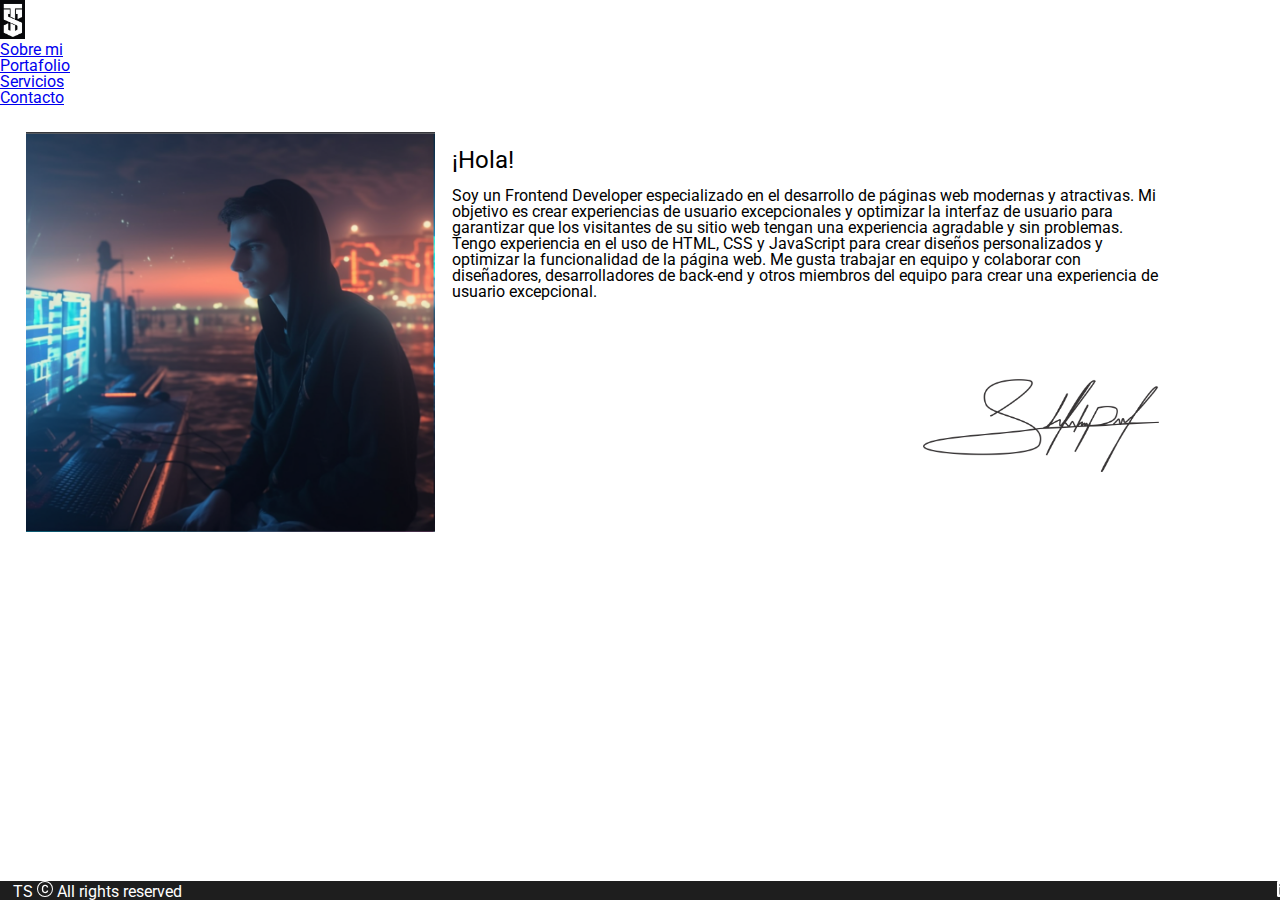
<file: index.html>
<!DOCTYPE html>
<html lang="en">
    <head>
        <meta charset="UTF-8">
        <meta http-equiv="X-UA-Compatible" content="IE=edge">
        <meta name="viewport" content="width=device-width, initial-scale=1.0">
        <title>TS</title>
        <link rel="shortcut icon" href="./img/logo.png" type="image/x-icon">
        <link rel="stylesheet" href="./css/style.css">
        <link href="https://fonts.googleapis.com/css2?family=Roboto&display=swap" rel="stylesheet">
        <link href="https://cdn.jsdelivr.net/npm/bootstrap@5.3.0/dist/css/bootstrap.min.css" rel="stylesheet" integrity="sha384-9ndCyUaIbzAi2FUVXJi0CjmCapSmO7SnpJef0486qhLnuZ2cdeRhO02iuK6FUUVM" crossorigin="anonymous">
    </head>
    <body>
        <header>
            <ul class="nav nav-underline nav-fill bg-dark align-items-center">
                <li class="nav-item">
                <a class="nav-link active" aria-current="page" href="./index.html"><img src="./img/logo.png" alt=""></a>
                </li>
                <li class="nav-item">
                <a class="nav-link" href="./pages/sobreMi.html">Sobre mi</a>
                </li>
                <li class="nav-item">
                <a class="nav-link" href="./pages/portafolio.html">Portafolio</a>
                </li>
                <li class="nav-item">
                    <a class="nav-link" href="./pages/servicios.html">Servicios</a>
                </li>
                <li class="nav-item">
                    <a class="nav-link" href="./pages/contacto.html">Contacto</a>
                </li>
            </ul>    
        </header>
        <main>
            <div class="mainTs">
                <div>
                    <img src="./img/ts.png" alt="Programador futurista" id="imgTs">
                </div>
                <div class="tsText">
                    <h1>¡Hola!</h1>
                    <p id="pTs"> 
                            Soy un Frontend Developer especializado en el desarrollo de   páginas web modernas y atractivas. Mi objetivo es crear experiencias de usuario excepcionales y optimizar la interfaz de usuario para garantizar que los visitantes de su sitio web tengan una experiencia agradable y sin problemas.
                            Tengo experiencia en el uso de HTML, CSS y JavaScript para crear diseños personalizados y optimizar la funcionalidad de la página web. Me gusta trabajar en equipo y colaborar con diseñadores, desarrolladores de back-end y otros miembros del equipo para crear una experiencia de usuario excepcional.
                    </p>     
                    <img src="./img/ts2.png" alt="Firma digital" id="img2Ts">
                </div>
            </div>
                
        </main>
        <footer>
            <div>
                <p>TS <svg xmlns="http://www.w3.org/2000/svg" width="16" height="16" fill="currentColor" class="bi bi-c-circle" viewBox="0 0 16 16">
                    <path d="M1 8a7 7 0 1 0 14 0A7 7 0 0 0 1 8Zm15 0A8 8 0 1 1 0 8a8 8 0 0 1 16 0ZM8.146 4.992c-1.212 0-1.927.92-1.927 2.502v1.06c0 1.571.703 2.462 1.927 2.462.979 0 1.641-.586 1.729-1.418h1.295v.093c-.1 1.448-1.354 2.467-3.03 2.467-2.091 0-3.269-1.336-3.269-3.603V7.482c0-2.261 1.201-3.638 3.27-3.638 1.681 0 2.935 1.054 3.029 2.572v.088H9.875c-.088-.879-.768-1.512-1.729-1.512Z"/>
                </svg> All rights reserved</p> 
            </div>   
            <div>
                <svg xmlns="http://www.w3.org/2000/svg" width="16" height="16" fill="currentColor" class="bi bi-linkedin" viewBox="0 0 16 16">
                    <a xlink:href="https://www.linkedin.com/" target="_blank">
                    <path d="M0 1.146C0 .513.526 0 1.175 0h13.65C15.474 0 16 .513 16 1.146v13.708c0 .633-.526 1.146-1.175 1.146H1.175C.526 16 0 15.487 0 14.854V1.146zm4.943 12.248V6.169H2.542v7.225h2.401zm-1.2-8.212c.837 0 1.358-.554 1.358-1.248-.015-.709-.52-1.248-1.342-1.248-.822 0-1.359.54-1.359 1.248 0 .694.521 1.248 1.327 1.248h.016zm4.908 8.212V9.359c0-.216.016-.432.08-.586.173-.431.568-.878 1.232-.878.869 0 1.216.662 1.216 1.634v3.865h2.401V9.25c0-2.22-1.184-3.252-2.764-3.252-1.274 0-1.845.7-2.165 1.193v.025h-.016a5.54 5.54 0 0 1 .016-.025V6.169h-2.4c.03.678 0 7.225 0 7.225h2.4z"/>
                    </a>
                </svg>
            </div>
        </footer>

        <script src="https://cdn.jsdelivr.net/npm/bootstrap@5.3.0/dist/js/bootstrap.bundle.min.js" integrity="sha384-geWF76RCwLtnZ8qwWowPQNguL3RmwHVBC9FhGdlKrxdiJJigb/j/68SIy3Te4Bkz" crossorigin="anonymous"></script>
        
    </body>
</html>
</file>
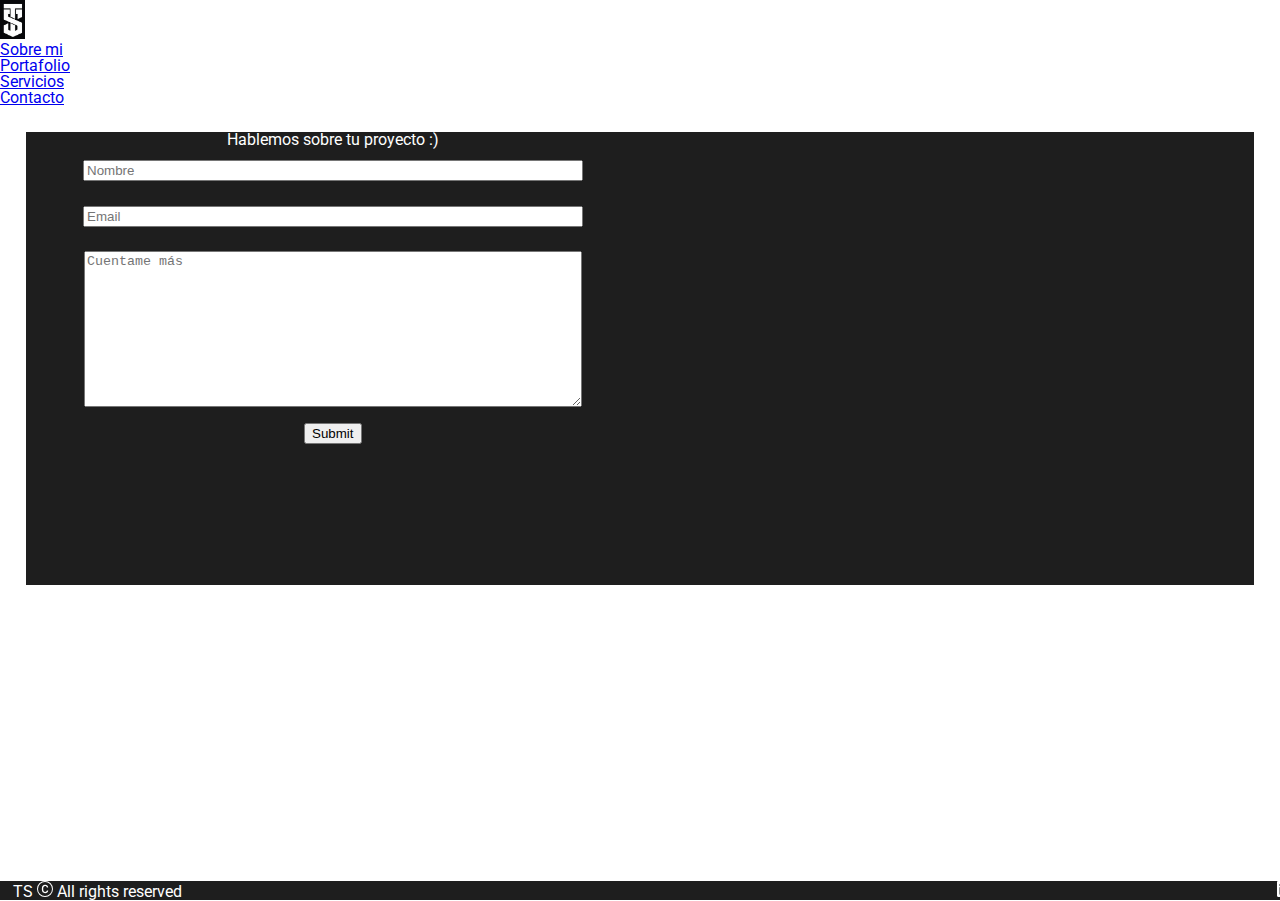
<file: pages/contacto.html>
<!DOCTYPE html>
<html lang="en">
    <head>
        <meta charset="UTF-8">
        <meta http-equiv="X-UA-Compatible" content="IE=edge">
        <meta name="viewport" content="width=device-width, initial-scale=1.0">
        <title>TS</title>
        <link rel="shortcut icon" href="../img/logo.png" type="image/x-icon">
        <link rel="stylesheet" href="../css/style.css">
        <link href="https://fonts.googleapis.com/css2?family=Roboto&display=swap" rel="stylesheet">
        <link href="https://cdn.jsdelivr.net/npm/bootstrap@5.3.0/dist/css/bootstrap.min.css" rel="stylesheet" integrity="sha384-9ndCyUaIbzAi2FUVXJi0CjmCapSmO7SnpJef0486qhLnuZ2cdeRhO02iuK6FUUVM" crossorigin="anonymous">
    </head>
    <body>
        <header>
            <ul class="nav nav-underline nav-fill bg-dark align-items-center">
                <li class="nav-item">
                    <a class="nav-link" href="../index.html"><img src="../img/logo.png" alt=""></a>
                </li>
                <li class="nav-item">
                <a class="nav-link " aria-current="page" href="./sobreMi.html">Sobre mi</a>
                </li>
                <li class="nav-item">
                <a class="nav-link" href="./portafolio.html">Portafolio</a>
                </li>
                <li class="nav-item">
                    <a class="nav-link" href="./servicios.html">Servicios</a>
                </li>
                <li class="nav-item">
                    <a class="nav-link active" href="./contacto.html">Contacto</a>
                </li>
            </ul>    
        </header>
        <main >
            <div class="mainC" >
                <div>
                    <h2>Hablemos sobre tu proyecto :) </h2>
                        
                    <form action="#" >     
                        <div> 
                            <label for="#"></label>
                            <input class=form type="text" placeholder="Nombre" required>
                        </div>
                        <div>
                            <label for="#"></label>
                            <input class="form" type="text" placeholder="Email" required>
                        </div>
                        <div >
                            <label for="#"></label>
                            <textarea class="form" name="" id="" cols="30" rows="10"placeholder="Cuentame más" required></textarea>
                        </div> 
                        <div>
                            <input type="submit">
                        </div>
                    </form> 
                </div>
                <div>
                    <iframe src="https://www.google.com/maps/embed?pb=!1m18!1m12!1m3!1d3284.220470843678!2d-58.36914191114499!3d-34.59858609999999!2m3!1f0!2f0!3f0!3m2!1i1024!2i768!4f13.1!3m3!1m2!1s0x95a335a70c869363%3A0xcc7355f87c10d27f!2sMadero%20Office!5e0!3m2!1ses!2sar!4v1683401816298!5m2!1ses!2sar" width="600" height="450" style="border:0;" allowfullscreen="" loading="lazy" referrerpolicy="no-referrer-when-downgrade"></iframe>
                </div>
            </div>
        </main>
        <footer>
            <div>
                <p>TS <svg xmlns="http://www.w3.org/2000/svg" width="16" height="16" fill="currentColor" class="bi bi-c-circle" viewBox="0 0 16 16">
                    <path d="M1 8a7 7 0 1 0 14 0A7 7 0 0 0 1 8Zm15 0A8 8 0 1 1 0 8a8 8 0 0 1 16 0ZM8.146 4.992c-1.212 0-1.927.92-1.927 2.502v1.06c0 1.571.703 2.462 1.927 2.462.979 0 1.641-.586 1.729-1.418h1.295v.093c-.1 1.448-1.354 2.467-3.03 2.467-2.091 0-3.269-1.336-3.269-3.603V7.482c0-2.261 1.201-3.638 3.27-3.638 1.681 0 2.935 1.054 3.029 2.572v.088H9.875c-.088-.879-.768-1.512-1.729-1.512Z"/>
                </svg> All rights reserved</p> 
            </div>   
            <div>
                <svg xmlns="http://www.w3.org/2000/svg" width="16" height="16" fill="currentColor" class="bi bi-linkedin" viewBox="0 0 16 16">
                    <a xlink:href="https://www.linkedin.com/" target="_blank">
                    <path d="M0 1.146C0 .513.526 0 1.175 0h13.65C15.474 0 16 .513 16 1.146v13.708c0 .633-.526 1.146-1.175 1.146H1.175C.526 16 0 15.487 0 14.854V1.146zm4.943 12.248V6.169H2.542v7.225h2.401zm-1.2-8.212c.837 0 1.358-.554 1.358-1.248-.015-.709-.52-1.248-1.342-1.248-.822 0-1.359.54-1.359 1.248 0 .694.521 1.248 1.327 1.248h.016zm4.908 8.212V9.359c0-.216.016-.432.08-.586.173-.431.568-.878 1.232-.878.869 0 1.216.662 1.216 1.634v3.865h2.401V9.25c0-2.22-1.184-3.252-2.764-3.252-1.274 0-1.845.7-2.165 1.193v.025h-.016a5.54 5.54 0 0 1 .016-.025V6.169h-2.4c.03.678 0 7.225 0 7.225h2.4z"/>
                    </a>
                </svg>
            </div>
        </footer>
        <script src="https://cdn.jsdelivr.net/npm/bootstrap@5.3.0/dist/js/bootstrap.bundle.min.js" integrity="sha384-geWF76RCwLtnZ8qwWowPQNguL3RmwHVBC9FhGdlKrxdiJJigb/j/68SIy3Te4Bkz" crossorigin="anonymous"></script>
    </body>
</html>
</file>
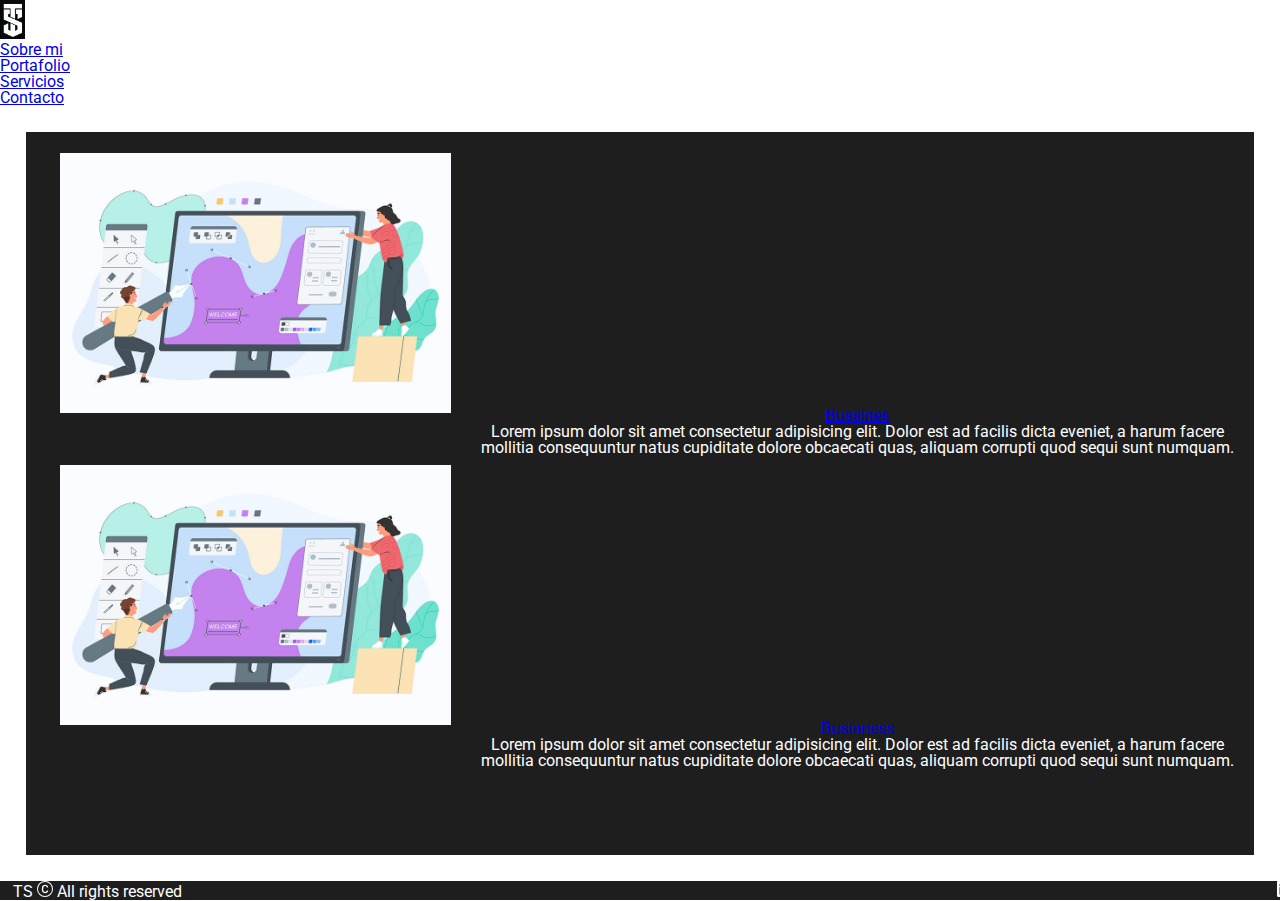
<file: pages/portafolio.html>
<!DOCTYPE html>
<html lang="en">
    <head>
        <meta charset="UTF-8">
        <meta http-equiv="X-UA-Compatible" content="IE=edge">
        <meta name="viewport" content="width=device-width, initial-scale=1.0">
        <title>TS</title>
        <link rel="shortcut icon" href="../img/logo.png" type="image/x-icon">
        <link rel="stylesheet" href="../css/style.css">
        <link href="https://fonts.googleapis.com/css2?family=Roboto&display=swap" rel="stylesheet">
        <link href="https://cdn.jsdelivr.net/npm/bootstrap@5.3.0/dist/css/bootstrap.min.css" rel="stylesheet" integrity="sha384-9ndCyUaIbzAi2FUVXJi0CjmCapSmO7SnpJef0486qhLnuZ2cdeRhO02iuK6FUUVM" crossorigin="anonymous">
    </head>
    <body>
        <header>
            <ul class="nav nav-underline nav-fill bg-dark align-items-center">
                <li class="nav-item">
                    <a class="nav-link" href="../index.html"><img src="../img/logo.png" alt=""></a>
                </li>
                <li class="nav-item">
                <a class="nav-link " aria-current="page" href="./sobreMi.html">Sobre mi</a>
                </li>
                <li class="nav-item">
                <a class="nav-link active" href="./portafolio.html">Portafolio</a>
                </li>
                <li class="nav-item">
                    <a class="nav-link" href="./servicios.html">Servicios</a>
                </li>
                <li class="nav-item">
                    <a class="nav-link" href="./contacto.html">Contacto</a>
                </li>
            </ul>  
        </header>
        <main class="MainP">
            <table class="TP">
                <tr class="TP1">
                    <td>
                        <img src="../img/portafolio.jpg" alt="">
                    </td>
                    <td> 
                        <h2>
                            <a href="http://example.com/">Bussines</a>
                        </h2>
                        <p>Lorem ipsum dolor sit amet consectetur adipisicing elit. Dolor est ad facilis dicta eveniet, a harum facere mollitia consequuntur natus cupiditate dolore obcaecati quas, aliquam corrupti quod sequi sunt numquam.</p>
                    </td>
                </tr>
                <tr class="TP2">
                    <td>
                        <img src="../img/portafolio.jpg" alt="" >
                    </td>
                    <td> 
                        <h2>
                            <a href="http://example.com/">Businness</a>
                        </h2>
                        <p>Lorem ipsum dolor sit amet consectetur adipisicing elit. Dolor est ad facilis dicta eveniet, a harum facere mollitia consequuntur natus cupiditate dolore obcaecati quas, aliquam corrupti quod sequi sunt numquam.</p>
                    </td>
                </tr>
            </table>
        </main>
        <footer>
            <div>
                <p>TS <svg xmlns="http://www.w3.org/2000/svg" width="16" height="16" fill="currentColor" class="bi bi-c-circle" viewBox="0 0 16 16">
                    <path d="M1 8a7 7 0 1 0 14 0A7 7 0 0 0 1 8Zm15 0A8 8 0 1 1 0 8a8 8 0 0 1 16 0ZM8.146 4.992c-1.212 0-1.927.92-1.927 2.502v1.06c0 1.571.703 2.462 1.927 2.462.979 0 1.641-.586 1.729-1.418h1.295v.093c-.1 1.448-1.354 2.467-3.03 2.467-2.091 0-3.269-1.336-3.269-3.603V7.482c0-2.261 1.201-3.638 3.27-3.638 1.681 0 2.935 1.054 3.029 2.572v.088H9.875c-.088-.879-.768-1.512-1.729-1.512Z"/>
                </svg> All rights reserved</p> 
            </div>   
            <div>
                <svg xmlns="http://www.w3.org/2000/svg" width="16" height="16" fill="currentColor" class="bi bi-linkedin" viewBox="0 0 16 16">
                    <a xlink:href="https://www.linkedin.com/" target="_blank">
                    <path d="M0 1.146C0 .513.526 0 1.175 0h13.65C15.474 0 16 .513 16 1.146v13.708c0 .633-.526 1.146-1.175 1.146H1.175C.526 16 0 15.487 0 14.854V1.146zm4.943 12.248V6.169H2.542v7.225h2.401zm-1.2-8.212c.837 0 1.358-.554 1.358-1.248-.015-.709-.52-1.248-1.342-1.248-.822 0-1.359.54-1.359 1.248 0 .694.521 1.248 1.327 1.248h.016zm4.908 8.212V9.359c0-.216.016-.432.08-.586.173-.431.568-.878 1.232-.878.869 0 1.216.662 1.216 1.634v3.865h2.401V9.25c0-2.22-1.184-3.252-2.764-3.252-1.274 0-1.845.7-2.165 1.193v.025h-.016a5.54 5.54 0 0 1 .016-.025V6.169h-2.4c.03.678 0 7.225 0 7.225h2.4z"/>
                    </a>
                </svg>
            </div>
        </footer>
        <script src="https://cdn.jsdelivr.net/npm/bootstrap@5.3.0/dist/js/bootstrap.bundle.min.js" integrity="sha384-geWF76RCwLtnZ8qwWowPQNguL3RmwHVBC9FhGdlKrxdiJJigb/j/68SIy3Te4Bkz" crossorigin="anonymous"></script>
    </body>
</html>
</file>
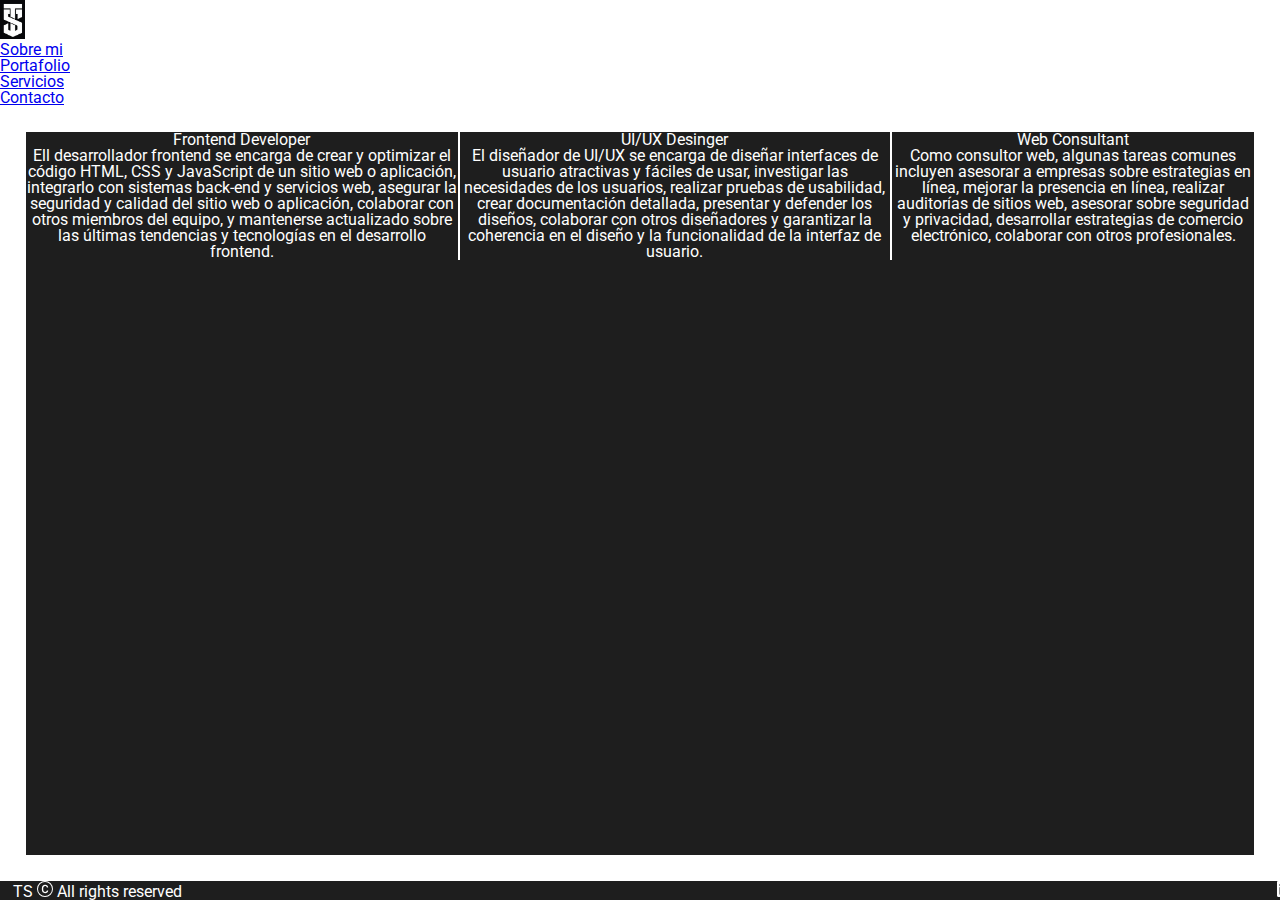
<file: pages/servicios.html>
<!DOCTYPE html>
<html lang="en">
    <head>
        <meta charset="UTF-8">
        <meta http-equiv="X-UA-Compatible" content="IE=edge">
        <meta name="viewport" content="width=device-width, initial-scale=1.0">
        <title>TS</title>
        <link rel="shortcut icon" href="../img/logo.png" type="image/x-icon">
        <link rel="stylesheet" href="../css/style.css">
        <link href="https://fonts.googleapis.com/css2?family=Roboto&display=swap" rel="stylesheet">
        <link href="https://cdn.jsdelivr.net/npm/bootstrap@5.3.0/dist/css/bootstrap.min.css" rel="stylesheet" integrity="sha384-9ndCyUaIbzAi2FUVXJi0CjmCapSmO7SnpJef0486qhLnuZ2cdeRhO02iuK6FUUVM" crossorigin="anonymous">
    </head>
    <body>
        <header>
            <ul class="nav nav-underline nav-fill bg-dark align-items-center">
                <li class="nav-item">
                    <a class="nav-link" href="../index.html"><img src="../img/logo.png" alt=""></a>
                </li>
                <li class="nav-item">
                <a class="nav-link " aria-current="page" href="./sobreMi.html">Sobre mi</a>
                </li>
                <li class="nav-item">
                <a class="nav-link" href="./portafolio.html">Portafolio</a>
                </li>
                <li class="nav-item">
                    <a class="nav-link active" href="./servicios.html">Servicios</a>
                </li>
                <li class="nav-item">
                    <a class="nav-link" href="./contacto.html">Contacto</a>
                </li>
            </ul>    
        </header>
        <main class="mainSer">
            <table class="tSer">
                <tr>
                    <td class="t1Ser">
                        <h2>Frontend Developer</h2>
                        <p>Ell desarrollador frontend se encarga de crear y optimizar el código HTML, CSS y JavaScript de un sitio web o aplicación, integrarlo con sistemas back-end y servicios web, asegurar la seguridad y calidad del sitio web o aplicación, colaborar con otros miembros del equipo, y mantenerse actualizado sobre las últimas tendencias y tecnologías en el desarrollo frontend.</p>
                    </td>
                    <td class="t2Ser">
                        <h2>UI/UX Desinger</h2>
                        <p>El diseñador de UI/UX se encarga de diseñar interfaces de usuario atractivas y fáciles de usar, investigar las necesidades de los usuarios, realizar pruebas de usabilidad, crear documentación detallada, presentar y defender los diseños, colaborar con otros diseñadores y garantizar la coherencia en el diseño y la funcionalidad de la interfaz de usuario.</p>
                    </td>
                    <td class="t3Ser">
                        <h2>Web Consultant</h2>
                        <p>Como consultor web, algunas tareas comunes incluyen asesorar a empresas sobre estrategias en línea, mejorar la presencia en línea, realizar auditorías de sitios web, asesorar sobre seguridad y privacidad, desarrollar estrategias de comercio electrónico, colaborar con otros profesionales.</p>
                    </td>
                </tr>
            </table>
        </main> 
        <footer>
            <div>
                <p>TS <svg xmlns="http://www.w3.org/2000/svg" width="16" height="16" fill="currentColor" class="bi bi-c-circle" viewBox="0 0 16 16">
                    <path d="M1 8a7 7 0 1 0 14 0A7 7 0 0 0 1 8Zm15 0A8 8 0 1 1 0 8a8 8 0 0 1 16 0ZM8.146 4.992c-1.212 0-1.927.92-1.927 2.502v1.06c0 1.571.703 2.462 1.927 2.462.979 0 1.641-.586 1.729-1.418h1.295v.093c-.1 1.448-1.354 2.467-3.03 2.467-2.091 0-3.269-1.336-3.269-3.603V7.482c0-2.261 1.201-3.638 3.27-3.638 1.681 0 2.935 1.054 3.029 2.572v.088H9.875c-.088-.879-.768-1.512-1.729-1.512Z"/>
                </svg> All rights reserved</p> 
            </div>   
            <div>
                <svg xmlns="http://www.w3.org/2000/svg" width="16" height="16" fill="currentColor" class="bi bi-linkedin" viewBox="0 0 16 16">
                    <a xlink:href="https://www.linkedin.com/" target="_blank">
                    <path d="M0 1.146C0 .513.526 0 1.175 0h13.65C15.474 0 16 .513 16 1.146v13.708c0 .633-.526 1.146-1.175 1.146H1.175C.526 16 0 15.487 0 14.854V1.146zm4.943 12.248V6.169H2.542v7.225h2.401zm-1.2-8.212c.837 0 1.358-.554 1.358-1.248-.015-.709-.52-1.248-1.342-1.248-.822 0-1.359.54-1.359 1.248 0 .694.521 1.248 1.327 1.248h.016zm4.908 8.212V9.359c0-.216.016-.432.08-.586.173-.431.568-.878 1.232-.878.869 0 1.216.662 1.216 1.634v3.865h2.401V9.25c0-2.22-1.184-3.252-2.764-3.252-1.274 0-1.845.7-2.165 1.193v.025h-.016a5.54 5.54 0 0 1 .016-.025V6.169h-2.4c.03.678 0 7.225 0 7.225h2.4z"/>
                    </a>
                </svg>
            </div>
        </footer>
        <script src="https://cdn.jsdelivr.net/npm/bootstrap@5.3.0/dist/js/bootstrap.bundle.min.js" integrity="sha384-geWF76RCwLtnZ8qwWowPQNguL3RmwHVBC9FhGdlKrxdiJJigb/j/68SIy3Te4Bkz" crossorigin="anonymous"></script>
    </body>
</html>
</file>
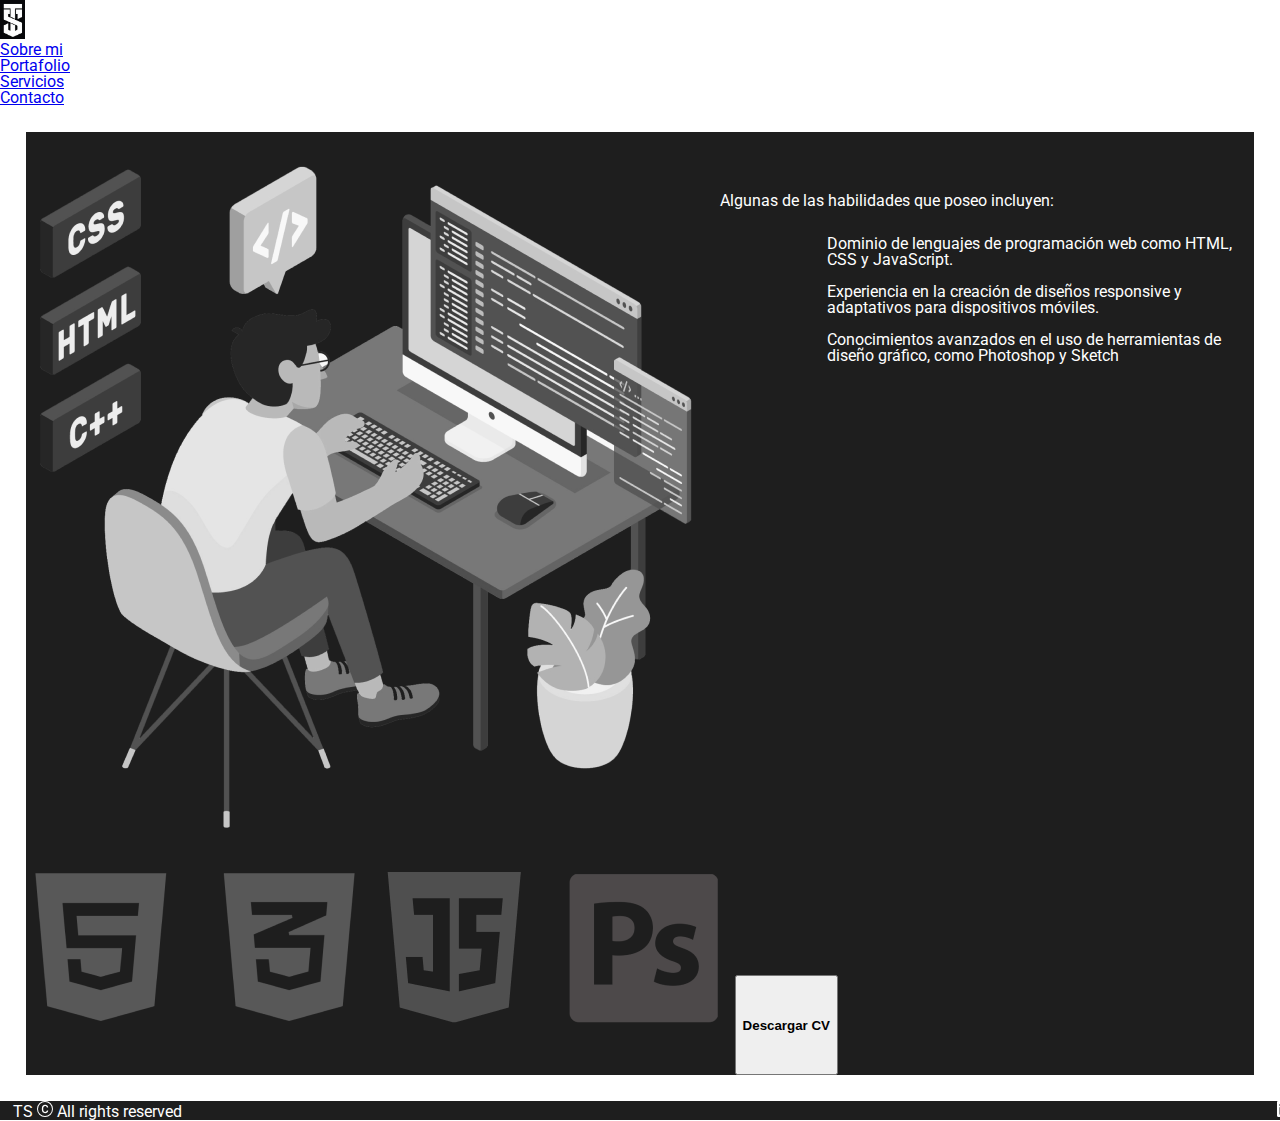
<file: pages/sobreMi.html>
<!DOCTYPE html>
<html lang="en">
    <head>
        <meta charset="UTF-8">
        <meta http-equiv="X-UA-Compatible" content="IE=edge">
        <meta name="viewport" content="width=device-width, initial-scale=1.0">
        <title>TS</title>
        <link rel="shortcut icon" href="../img/logo.png" type="image/x-icon">
        <link rel="stylesheet" href="../css/style.css">
        <link href="https://fonts.googleapis.com/css2?family=Roboto&display=swap" rel="stylesheet">
        <link href="https://cdn.jsdelivr.net/npm/bootstrap@5.3.0/dist/css/bootstrap.min.css" rel="stylesheet" integrity="sha384-9ndCyUaIbzAi2FUVXJi0CjmCapSmO7SnpJef0486qhLnuZ2cdeRhO02iuK6FUUVM" crossorigin="anonymous">
    </head>
    <body>
        <header>
            <ul class="nav nav-underline nav-fill bg-dark align-items-center">
                <li class="nav-item">
                <a class="nav-link" href="../index.html"><img src="../img/logo.png" alt=""></a>
                </li>
                <li class="nav-item">
                <a class="nav-link active" aria-current="page" href="./sobreMi.html">Sobre mi</a>
                </li>
                <li class="nav-item">
                <a class="nav-link" href="./portafolio.html">Portafolio</a>
                </li>
                <li class="nav-item">
                    <a class="nav-link" href="./servicios.html">Servicios</a>
                </li>
                <li class="nav-item">
                    <a class="nav-link" href="./contacto.html">Contacto</a>
                </li>
            </ul>    
        </header>
        <main class="mainSo">
            <div class="SobreMi">
                <img src="../img/sobreMi1.png" alt="Persona frente a una computadora">
                <div class="SobreMi2">
                    <h2>Algunas de las habilidades que poseo incluyen:</h2> 
                    <ul>
                        <li>Dominio de lenguajes de programación web como HTML, CSS y JavaScript.</li>
                        <li>Experiencia en la creación de diseños responsive y adaptativos para dispositivos móviles.</li>
                        <li>Conocimientos avanzados en el uso de herramientas de diseño gráfico, como Photoshop y Sketch</li> 
                    </ul>  
                </div>  
            </div> 
            <div class="SobreMi1">     
                <img src="../img/sobreMi2.png" alt="Logo html,css,js,ps">
                <button>
                    <a href="./sobreMi.html" download="CV"> Descargar CV</a>
                </buttons>
            </div>  
        </main>
        <footer>
            <div>
                <p>TS <svg xmlns="http://www.w3.org/2000/svg" width="16" height="16" fill="currentColor" class="bi bi-c-circle" viewBox="0 0 16 16">
                    <path d="M1 8a7 7 0 1 0 14 0A7 7 0 0 0 1 8Zm15 0A8 8 0 1 1 0 8a8 8 0 0 1 16 0ZM8.146 4.992c-1.212 0-1.927.92-1.927 2.502v1.06c0 1.571.703 2.462 1.927 2.462.979 0 1.641-.586 1.729-1.418h1.295v.093c-.1 1.448-1.354 2.467-3.03 2.467-2.091 0-3.269-1.336-3.269-3.603V7.482c0-2.261 1.201-3.638 3.27-3.638 1.681 0 2.935 1.054 3.029 2.572v.088H9.875c-.088-.879-.768-1.512-1.729-1.512Z"/>
                </svg> All rights reserved</p> 
            </div>   
            <div>
                <svg xmlns="http://www.w3.org/2000/svg" width="16" height="16" fill="currentColor" class="bi bi-linkedin" viewBox="0 0 16 16">
                    <a xlink:href="https://www.linkedin.com/" target="_blank">
                    <path d="M0 1.146C0 .513.526 0 1.175 0h13.65C15.474 0 16 .513 16 1.146v13.708c0 .633-.526 1.146-1.175 1.146H1.175C.526 16 0 15.487 0 14.854V1.146zm4.943 12.248V6.169H2.542v7.225h2.401zm-1.2-8.212c.837 0 1.358-.554 1.358-1.248-.015-.709-.52-1.248-1.342-1.248-.822 0-1.359.54-1.359 1.248 0 .694.521 1.248 1.327 1.248h.016zm4.908 8.212V9.359c0-.216.016-.432.08-.586.173-.431.568-.878 1.232-.878.869 0 1.216.662 1.216 1.634v3.865h2.401V9.25c0-2.22-1.184-3.252-2.764-3.252-1.274 0-1.845.7-2.165 1.193v.025h-.016a5.54 5.54 0 0 1 .016-.025V6.169h-2.4c.03.678 0 7.225 0 7.225h2.4z"/>
                    </a>
                </svg>
            </div>
        </footer>
        <script src="https://cdn.jsdelivr.net/npm/bootstrap@5.3.0/dist/js/bootstrap.bundle.min.js" integrity="sha384-geWF76RCwLtnZ8qwWowPQNguL3RmwHVBC9FhGdlKrxdiJJigb/j/68SIy3Te4Bkz" crossorigin="anonymous"></script>
    </body>
</html>
</file>
<file: css/style.css>
/* Reset css */
html, body, div, span, applet, object, iframe, h1, h2, h3, h4, h5, h6, p, blockquote, pre, a, abbr, acronym, address, big, cite, code, del, dfn, em, img, ins, kbd, q, s, samp, small, strike, strong, sub, sup, tt, var, b, u, i, center, dl, dt, dd, ol, ul, li, fieldset, form, label, legend, table, caption, tbody, tfoot, thead, tr, th, td, article, aside, canvas, details, embed, figure, figcaption, footer, header, hgroup,  menu, nav, output, ruby, section, summary, time, mark, audio, video {
	margin: 0;
	padding: 0;
	border: 0;
	font-size: 100%;
	font: inherit;
	vertical-align: baseline;
}
article, aside, details, figcaption, figure, 
footer, header, hgroup, menu, nav, section {
	display: block;
}
body {
	line-height: 1;
}
ol, ul {
	list-style: none;
}
blockquote, q {
	quotes: none;
}
blockquote:before, blockquote:after,
q:before, q:after {
	content: '';
	content: none;
}
table {
	border-collapse: collapse;
	border-spacing: 0;
}
html, body { 
    height: 100%; 
    margin: 0; 
    padding: 0;
}
body {
    display: flex;
    flex-direction: column;
}
main {
    flex: 1;
}
/* Reset css */
html {
    font-family: 'Roboto', sans-serif;
}
header img {
    width: 25px;
}

/* Main Index */
.tsText {
    margin: 2%;
}
#imgTs {
    width: 100%; 
    height: 400px;
}
#img2Ts {
    width:30% ; 
    height: auto;
    position: relative;
    float: right;
    margin: 1%;
    margin-top: 3%;
}
#pTs {
    margin-top: 2%;
    width:90%; height: auto
}
h1 {
    font-size: 24px;
}
@media (min-width: 768px) {
        .mainTs {
                    display: grid;
                    grid-template-columns: 1fr 2fr;
                    background-color: white;
                    padding: 2%;
}
        #img2Ts { 
                    margin-right: 10%;
                    margin-top: 10%;
} 
}
/* Main Index */
/* Main Sobre Mi */
.SobreMi {
    display: flex; 
    flex-flow: row nowrap;
}
.SobreMi2 {
    display: block; 
    margin-top: 5%;
}
.SobreMi2 h2 {
    margin-bottom: 5%;
}
.SobreMi2 li {
    margin-left: 20%; 
    margin-bottom: 3%;
}
.SobreMi1 button {
    height: 100px; 
    margin-top: 0%; 
}
.SobreMi1 a {
    text-decoration: none;
    color: black;
    font-weight: bold;
}

/* Main Sobre Mi */
header img {
    width: 25px;
}
.mainSer, .mainSo, .MainP, .mainC { 
    background-color: #1e1e1e; 
    color: white; 
    margin:2%;
}
.tSer, .TP { 
    text-align: center;
}
@media (max-width: 768px) {
        table, thead, tbody, th, td, tr{
                 display: block;} 
}
.t1Ser, .t2Ser {
    border-right-width: 2px;
    border-right-style: solid;
    border-right-color:white; 
}
.TP {
    margin: 1%; 
}
.TP img {
    width:90%;
    margin: 2%;
}

.mainC {
    display: grid;
    grid-template-columns: 1fr 1fr;
    text-align: center;
}
.form {
    width: 80%;
    margin: 2%;
}
@media (max-width: 768px) {
        .mainC{
                display: block;}
}

/* Footer */
footer {
    display:flex;
    flex-wrap: nowrap;
    justify-content: space-between;
    align-items: center;
    background-color: #1e1e1e;
    color: white;
    padding-left: 1%;
    padding-right: 1%;
    width: 100%;
}
/* Footer */
</file>
